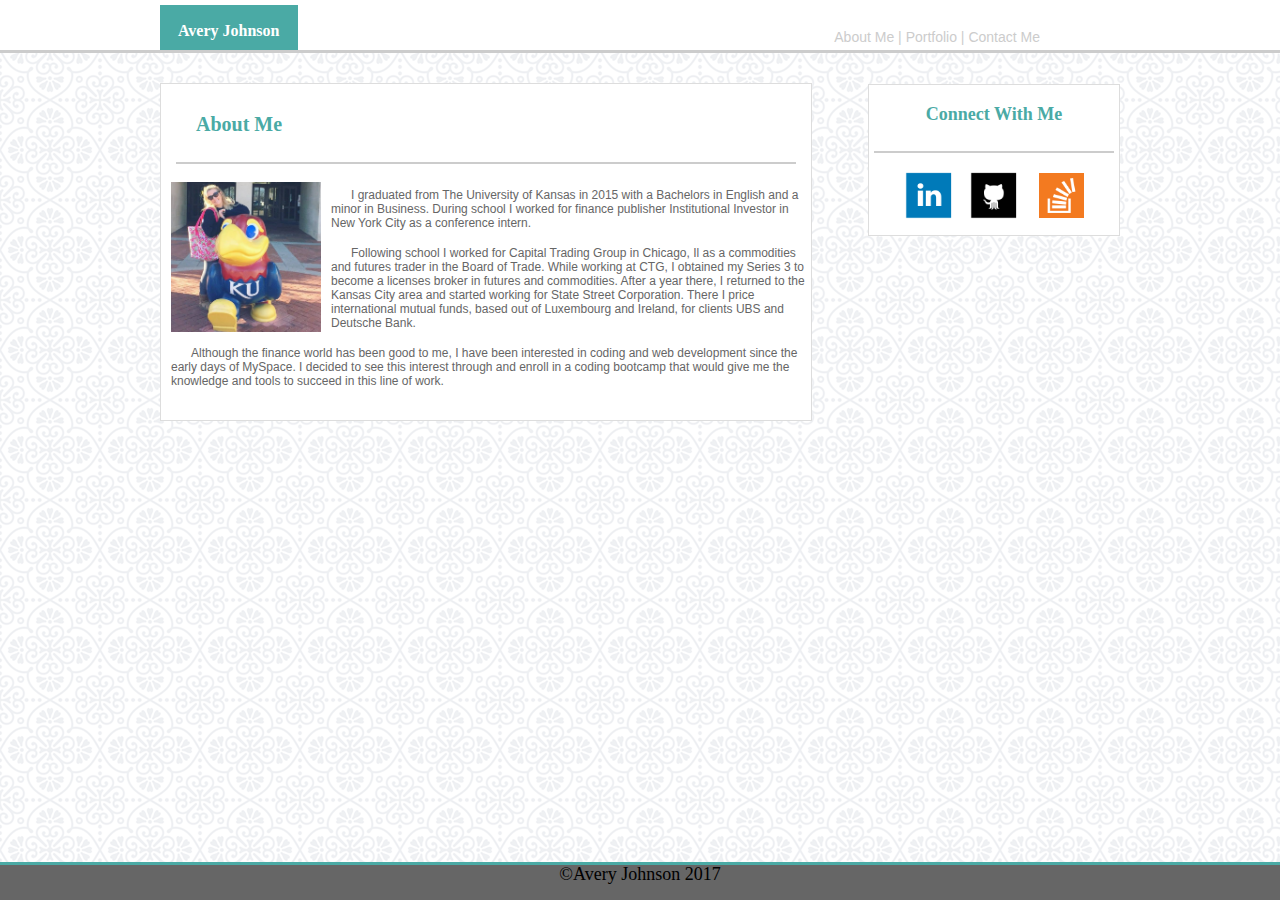
<file: index.html>
<!DOCTYPE html>
<html>
<head>
	<title>Avery's Bio</title>
<link rel="stylesheet" type="text/css" href="assets/css/style.css">
<link rel="stylesheet" type="text/css" href="assets/css/reset.css">
</head>
<body>
	<div class="header">
	<div class="contain">
		<div id="name">
			<h1>Avery Johnson</h1>
		</div>
		<div id="links">
			<a href="index.html">About Me   |</a>
			<a href="portfolio.html">   Portfolio   |</a>
			<a href="contact.html">   Contact Me</a>
		</div>
	</div>
	</div>
	<div class="background">
		<div class="about-me">
		<h2 id="font">About Me</h2>
		<hr>
			<img id="Me" src="assets/images/12654262_10205777168210060_3291154994696075406_n.jpg">
		<br>
			<p class="bio"> 	I graduated from The University of Kansas in 2015 with a Bachelors in English and a minor in Business. During school I worked for finance publisher Institutional Investor in New York City as a conference intern. 
			</p>
		<br>
			<p class="bio">  	Following school I worked for Capital Trading Group in Chicago, Il as a commodities and futures trader in the Board of Trade. While working at CTG, I obtained my Series 3 to become a licenses broker in futures and commodities. After a year there, I returned to the Kansas City area and started working for State Street Corporation. There I price international mutual funds, based out of Luxembourg and Ireland, for clients UBS and Deutsche Bank.
			</p>
		<br>
			<p class="bio">Although the finance world has been good to me, I have been interested in coding and web development since the early days of MySpace. I decided to see this interest through and enroll in a coding bootcamp that would give me the knowledge and tools to succeed in this line of work. </p>
		<br>
		<br>
		</div>
	<div id="contact">
				<h3 id="blah">Connect With Me</h3>
			<hr>
			<br>
				<a href="https://www.linkedin.com/in/avery-johnson-08b82993/" target="blank"><img id="linkedin" src="assets/images/if_linkedin_square_color_107091%20(1).png"></a>
			<br>
				<a href="https://github.com/averymjohnson" target="blank"><img id="github" src="assets/images/if_github_square_black_107109%20(1).png"></a>
			<br>
				<a href="https://stackoverflow.com/users/8552657/avery-johnson?tab=profile" target="blank"><img id="stack" src="assets/images/if_overflow_334695.png"></a>
			</div>
	</div>
	<div class="footer">
		<h3>&copy;Avery Johnson 2017</h3>
	</div>

</body>
</html>
</file>
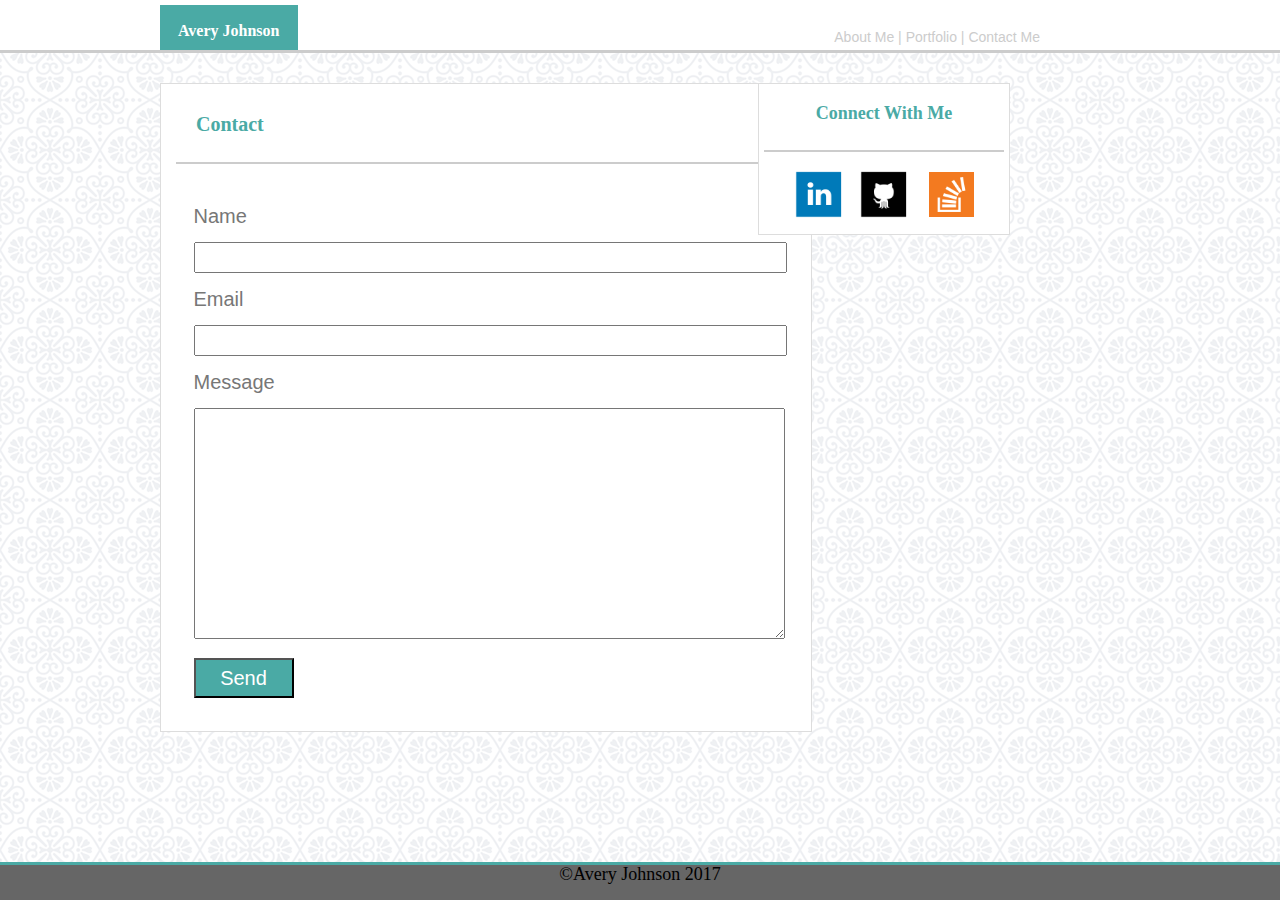
<file: contact.html>
<!DOCTYPE html>
<html>
<head>
	<title>Contact Me</title>
<link rel="stylesheet" type="text/css" href="assets/css/style1.css">
<link rel="stylesheet" type="text/css" href="assets/css/reset.css">
</head>
<body>
	<div class="header">
	<div class="contain">
		<div id="myname">
			<h1>Avery Johnson</h1>
			</div>
		<div id="links">
			<a href="index.html">About Me   |</a>
			<a href="portfolio.html">   Portfolio   |</a>
			<a href="contact.html">   Contact Me</a>
			</div>
		</div>
		</div>

	<div class="background">
		<div class="about-me">
			<h2 id="font">Contact</h2>
			<hr>
			<form class="form" action="mailto:averymjohnson@outlook.com" method="text/plain">

			<br>

				<label id="name">Name</label><br><br>
					<input id="nameip" type="text" name="name"><br><br>

				<label id="email">Email</label><br><br>
					<input id="emailip" type="text" name="email"><br><br>

				<label id="message">Message</label><br><br>
					<textarea id="textarea"></textarea><br><br>

				<button id="send"><a href="mailto:averymjohnson@outlook.com"></a>Send</button>
			</form>

		</div>
		</div>	

	<div id="contact">
				<h3 id="blah">Connect With Me</h3>
			<hr>
			<br>
				<a href="https://www.linkedin.com/in/avery-johnson-08b82993/" target="blank"><img id="linkedin" src="assets/images/if_linkedin_square_color_107091%20(1).png"></a>
			<br>
				<a href="https://github.com/averymjohnson" target="blank"><img id="github" src="assets/images/if_github_square_black_107109%20(1).png"></a>
			<br>
				<a href="https://stackoverflow.com/users/8552657/avery-johnson?tab=profile" target="blank"><img id="stack" src="assets/images/if_overflow_334695.png"></a>
			</div>
	</div>
	</div>

	<div class="footer">
		<h3>&copy;Avery Johnson 2017</h3>
		</div>
	
</body>
</html>
</file>
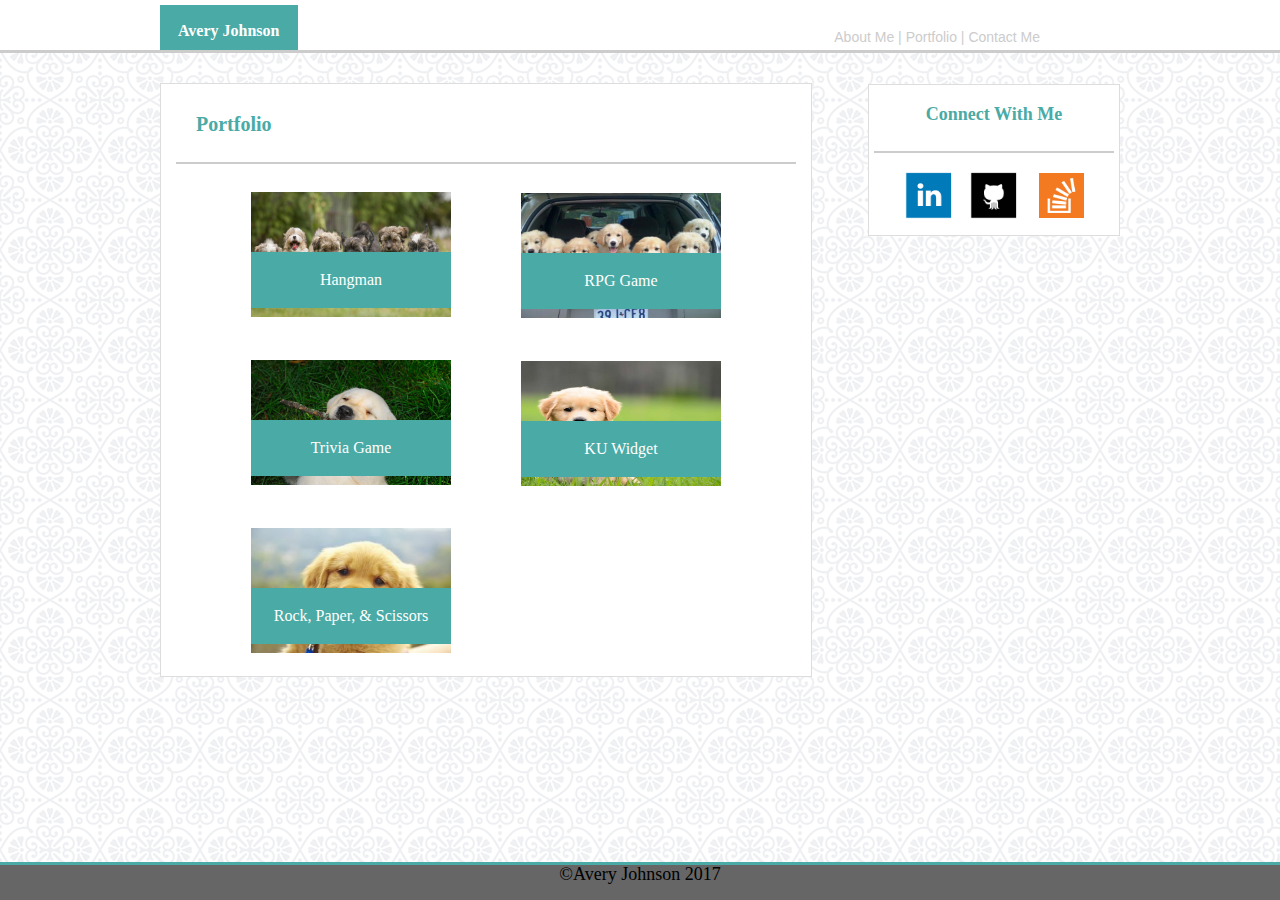
<file: portfolio.html>
<!DOCTYPE html>
<html>
<head>
	<title>Portfolio</title>
<link rel="stylesheet" type="text/css" href="assets/css/style.css">
<link rel="stylesheet" type="text/css" href="assets/css/reset.css">
</head>
<body>
	<div class="header">
	<div class="contain">
		<div id="name">
			<h1>Avery Johnson</h1>
			</div>
		<div id="links">
			<a href="index.html">About Me   |</a>
			<a href="portfolio.html">   Portfolio   |</a>
			<a href="contact.html">   Contact Me</a>
			</div>
		</div>
		</div>
	<div class="background">
		<div class="about-me">
		<h2 id="font">Portfolio</h2>
			<hr>
			<div id="hangman">
				<img id="hang" src="assets/images/hang1.jpg">
				<h4 class="text">Hangman</h4>
			</div>
			<div id="trivia">
				<img id="triv" src="assets/images/trivia1.jpg">
				<h4 class="text">Trivia Game</h4>
			</div>
			<div id="rock">
				<img id="paper" src="assets/images/rock1.jpg">
				<h4 class="text">Rock, Paper, &amp; Scissors</h4>
			</div>
			<div id="rpg">
				<img id="game" src="assets/images/rpg1.jpg">
				<h4 class="text">RPG Game</h4>
				</div>	
			<div id="widget">
				<img id="rutgers" src="assets/images/widget1.jpg">
				<h4 class="text">KU Widget</h4>
			</div>
		</div>
				<div id="contact">
				<h3 id="blah">Connect With Me</h3>
			<hr>
			<br>
				<a href="https://www.linkedin.com/in/avery-johnson-08b82993/" target="blank"><img id="linkedin" src="assets/images/if_linkedin_square_color_107091%20(1).png"></a>
			<br>
				<a href="https://github.com/averymjohnson" target="blank"><img id="github" src="assets/images/if_github_square_black_107109%20(1).png"></a>
			<br>
				<a href="https://stackoverflow.com/users/8552657/avery-johnson?tab=profile" target="blank"><img id="stack" src="assets/images/if_overflow_334695.png"></a>
			</div>
		</div>
	<div class="footer">
		<h3>&copy;Avery Johnson 2017</h3>
		</div>
	
</body>
</html>
</file>
<file: assets/css/style.css>
body {
	background-image: url('../images/regal.png') ;	
}

.background {
	width: 960px;
	position: relative;
	margin: auto;
}

.contain {
	width: 960px;
	margin: auto;
}


.header {
	width: 100%;
	height: 50px;
	background-color: #ffffff;
	top:0;
	border-bottom: 3px solid #cccccc;
	position: relative;
}

#name {
	background-color: #4aaaa5;
	color: white;
	float: left;
	top: 0;
	padding: 18px;
	bottom: 0;
	margin-left: 0px;
	font-family: 'georgia', times, times new roman, serif;
	position: absolute;
	margin-top: 5px;
	font-weight: bold;

}


#links {
	clear: left;
	padding: 10px;
	right: 0;
	font-size: 14px;
	margin-top: 20px;
	font-family: 'arial','helvetica neue',helvetica, sans-serif;
	margin-right: 230px;
	position: absolute;
	margin-bottom: 5px;
}

a {
	color: #cccccc;
	text-decoration: none;
}

.about-me {
	width: 650px;
	background-color: #ffffff;
	position: relative;
	top: 30px;
	border: 1px solid #dddddd;
}

#font {
	font-family: 'georgia', times, times new roman, serif;
	font-size: 20px;
	font-weight: bold;
	color: #4aaaa5;
	top:5px;
	margin-left: 15px;
	padding: 20px;
	margin-top: 10px;
}

hr {
	width: 95%;
	color: #cccccc;
	border-style: solid;
	border-width: 1px;
}

.bio {
	font-size: 12px;
	font-family: 'arial','helvetica neue',helvetica, sans-serif;
	color:#666666;
	line-height: 14px;
	text-indent: 20px;
	margin-left: 10px;
}

#Me {
	width: 150px;
	height: 150x;
	margin-top: 10px;
	margin-right: 10px;
	margin-left: 10px;
	float: left;

}

#contact {
	float: right;
	width: 250px;
	height: 150px;
	background-color: #ffffff;
	top: 31px;
	right: 0px;
	position: absolute;
	border: 1px solid #dddddd;
}

#blah {
	font-family: 'georgia', times, times new roman, serif;
	font-size: 18px;
	font-weight: bold;
	color: #4aaaa5;	
	text-align: center;
	padding: 20px;
}


#linkedin {
	width: 50px;
	height: 50px;
	float: left;
	position: absolute;
	left: 0;
	bottom: 0;
	margin-left: 35px;
	margin-bottom: 15px;
}

#github {
	width: 50px;
	height: 50px;
	margin-left: 100px;
	margin-bottom: 15px;
	position:absolute;
	bottom: 0


}

#stack {
	width: 45.5px;
	height: 45.5px;
	clear: both;
	position: absolute;
	right: 0;
	bottom: 0;
	margin-right: 35px;
	margin-bottom: 17px;
}

.footer {
	background-color: #666666;
	bottom: 0;
	width: 100%;
	height: 35px;
	position: absolute;
	color: black;
	font-size: 10px;
	margin-top: 250px;
	text-align: center;
	font-size: 18px;
	border-top: 3px solid #4aaaa5;

}


#hangman ,
#trivia ,
#rock ,
#rpg ,
#widget {
	margin-left: 10px;
	padding: 20px;
	position: relative;
}

#hangman ,
#trivia ,
#rock {
	margin-left: 70px;
}

#rpg ,
#widget {
	float: right;
	position:absolute;
	right: 0;
	top: 88.5px;
	margin-right: 70px;
}

#widget {
	margin-top: 168px;
	clear: both;
}

#hang ,
#triv ,
#paper ,
#game ,
#rutgers {
	width: 200px;
	height: 125px;
	position: relative;
}

.text {
	background-color: #4aaaa5;
	color: white;
	width: 160px;
	text-align: center;
	padding: 20px;
	position: absolute;
	top:0;
	margin-top: 80px;
}
</file>
<file: assets/css/style1.css>
body {
	background-image: url('../images/regal.png') ;	
}

.background {
	width: 960px;
	position: relative;
	margin: auto;
}

.contain {
	width: 960px;
	margin: auto;
}

.header {
	width: 100%;
	height: 50px;
	background-color: #ffffff;
	top:0;
	border-bottom: 3px solid #cccccc;
	position: relative;
}

#myname {
	background-color: #4aaaa5;
	color: white;
	float: left;
	top: 0;
	padding: 18px;
	bottom: 0;
	margin-left: 0px;
	font-family: 'georgia', times, times new roman, serif;
	position: absolute;
	margin-top: 5px;
	font-weight: bold;

}


#links {
	clear: left;
	padding: 10px;
	right: 0;
	font-size: 14px;
	margin-top: 20px;
	font-family: 'arial','helvetica neue',helvetica, sans-serif;
	margin-right: 230px;
	position: absolute;
	margin-bottom: 5px;
}

a {
	color: #cccccc;
	text-decoration: none;
}

.about-me {
	width: 650px;
	background-color: #ffffff;
	position: relative;
	top: 30px;
	border: 1px solid #dddddd;
}

#font {
	font-family: 'georgia', times, times new roman, serif;
	font-size: 20px;
	font-weight: bold;
	color: #4aaaa5;
	top:5px;
	margin-left: 15px;
	padding: 20px;
	margin-top: 10px;
}

hr {
	width: 95%;
	color: #cccccc;
	border-style: solid;
	border-width: 1px;
}

.bio {
	font-size: 12px;
	font-family: 'arial','helvetica neue',helvetica, sans-serif;
	color:#666666;
	line-height: 14px;
	text-indent: 20px;
	margin-left: 10px;
}

#Me {
	width: 150px;
	height: 150px;
	margin-top: 10px;
	margin-right: 10px;
	margin-left: 10px;
	float: left;

}

#contact {
	float: right;
	width: 250px;
	height: 150px;
	background-color: #ffffff;
	top: 83px;
	right: 270px;
	position: absolute;
	border: 1px solid #dddddd;
}

#blah {
	font-family: 'georgia', times, times new roman, serif;
	font-size: 18px;
	font-weight: bold;
	color: #4aaaa5;	
	text-align: center;
	padding: 20px;
}


#linkedin {
	width: 50px;
	height: 50px;
	float: left;
	position: absolute;
	left: 0;
	bottom: 0;
	margin-left: 35px;
	margin-bottom: 15px;
}

#github {
	width: 50px;
	height: 50px;
	margin-left: 100px;
	margin-bottom: 15px;
	position:absolute;
	bottom: 0


}

#stack {
	width: 45.5px;
	height: 45.5px;
	clear: both;
	position: absolute;
	right: 0;
	bottom: 0;
	margin-right: 35px;
	margin-bottom: 17px;
}

.footer {
	background-color: #666666;
	bottom: 0;
	width: 100%;
	height: 35px;
	position: absolute;
	color: black;
	font-size: 10px;
	margin-top: 250px;
	text-align: center;
	font-size: 18px;
	border-top: 3px solid #4aaaa5;

}

.form {
	margin-left: 5%;
	margin-right: 5%;
	margin-top: 4%;
	margin-bottom: 5%;
}

#name {
	font-size: 20px;
	color: #777777;
	font-family: 'Arial', 'Helvetica Neue', Helvetica, sans-serif;
}

#nameip {
	width: 100%;
	height: 25px;

}

#email {
	font-size: 20px;
	color: #777777;
	font-family: 'Arial', 'Helvetica Neue', Helvetica, sans-serif;
}

#emailip {
	width: 100%;
	height: 25px;
}

#message {
	font-size: 20px;
	color: #777777;
	font-family: 'Arial', 'Helvetica Neue', Helvetica, sans-serif;
}

#textarea {
	height: 225px;
	width: 100%;
}

#send {
	background-color: #4aaaa5;
	color: white;
	height: 40px;
	width: 100px;
	font-size: 20px;
}
</file>
